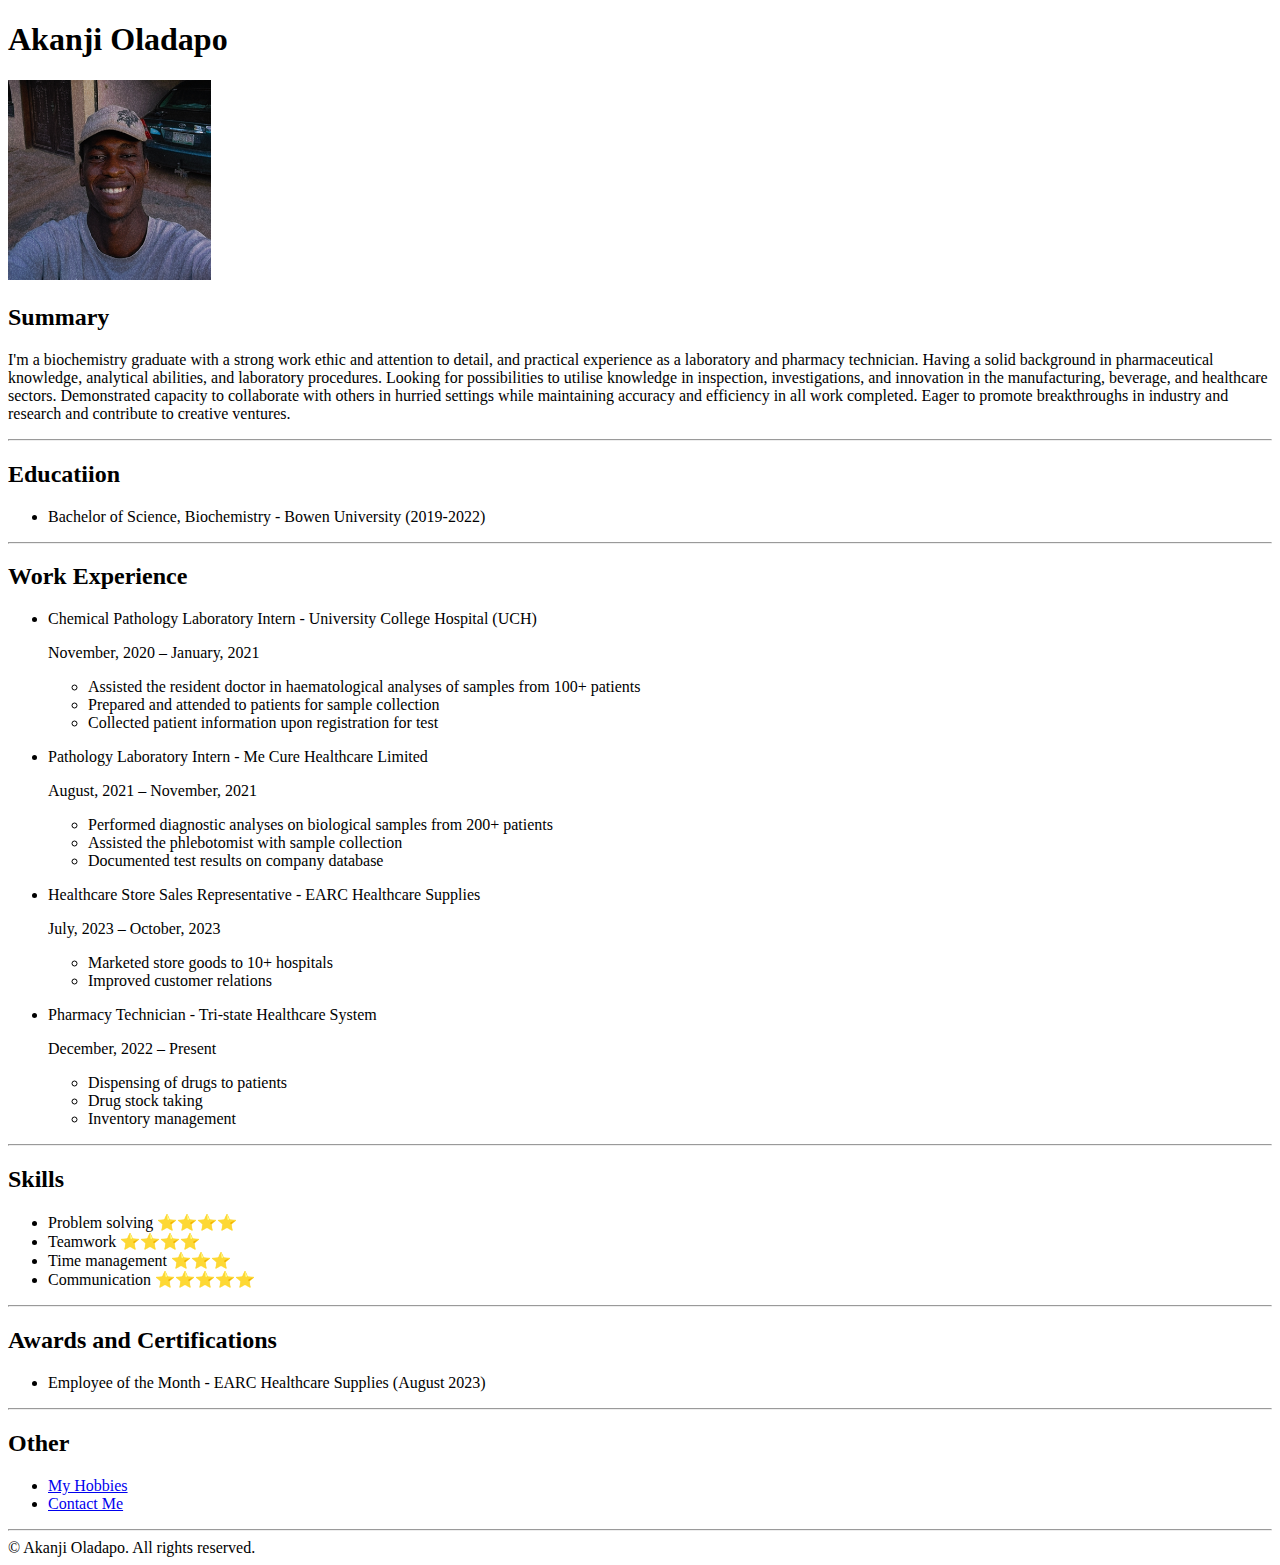
<file: index.html>
<!DOCTYPE html>
<html lang="en">
<head>
    <meta charset="UTF-8">
    <meta name="viewport" content="width=device-width, initial-scale=1.0">
    <title>My Resume</title>
</head>
<body>

    <h1>Akanji Oladapo</h1>
    <img height="200" src="./assets/images/Daps-crop-pfp.png" alt="A picture of me">
    
    <section>
        <h2>Summary</h2>
        <p>I'm a biochemistry graduate with a strong work ethic and attention to detail, and practical experience as a laboratory and pharmacy technician. Having a solid background in pharmaceutical knowledge, analytical abilities, and laboratory procedures. Looking for possibilities to utilise knowledge in inspection, investigations, and innovation in the manufacturing, beverage, and healthcare sectors. Demonstrated capacity to collaborate with others in hurried settings while maintaining accuracy and efficiency in all work completed. Eager to promote breakthroughs in industry and research and contribute to creative ventures.</p>
    </section>
    <hr>

    <section>
        <h2>Educatiion</h2>
        <ul>
            <li>Bachelor of Science, Biochemistry - Bowen University (2019-2022)</li>
        </ul>
    </section>
    <hr>

    <section>
        <h2>Work Experience</h2>
        <ul>
            <li>
                Chemical Pathology Laboratory Intern - University College Hospital (UCH)
                <p>November, 2020 – January, 2021</p>
                <ul>
                    <li>Assisted the resident doctor in haematological analyses of samples from 100+ patients</li>
                    <li>Prepared and attended to patients for sample collection</li>
                    <li>Collected patient information upon registration for test</li>
                </ul>
            </li>
        </ul>
        
        <ul>
            <li>
                Pathology Laboratory Intern - Me Cure Healthcare Limited
                <p>August, 2021 – November, 2021</p>
                <ul>
                    <li>Performed diagnostic analyses on biological samples from 200+ patients</li>
                    <li>Assisted the phlebotomist with sample collection</li>
                    <li>Documented test results on company database</li>
                </ul>
            </li>
        </ul>

        <ul>
            <li>
                Healthcare Store Sales Representative - EARC Healthcare Supplies
                <p>July, 2023 – October, 2023</p>
                <ul>
                    <li>Marketed store goods to 10+ hospitals</li>
                    <li>Improved customer relations</li>
                </ul>
            </li>
        </ul>

        <ul>
            <li>
                Pharmacy Technician - Tri-state Healthcare System
                <p>December, 2022 – Present</p>
                <ul>
                    <li>Dispensing of drugs to patients</li>
                    <li>Drug stock taking</li>
                    <li>Inventory management</li>
                </ul>
            </li>
        </ul>

    </section>
    <hr>

    <section>
        <h2>Skills</h2>
        <ul>
            <li>Problem solving ⭐️⭐️⭐️⭐️</li>
            <li>Teamwork ⭐️⭐️⭐️⭐️</li>
            <li>Time management ⭐️⭐️⭐️</li>
            <li>Communication ⭐️⭐️⭐️⭐️⭐️</li>
        </ul>
    </section>
    <hr>

    <section>
        <h2>Awards and Certifications</h2>
        <ul>
            <li>Employee of the Month - EARC Healthcare Supplies (August 2023)</li>
        </ul>
    </section>
    <hr>

    <section>
        <h2>Other</h2>
        <ul>
            <li><a href="./public/hobbies.html">My Hobbies</a></li>
            <li><a href="./public/contact.html">Contact Me</a></li>
        </ul>   
    </section>
    <hr>

    <footer>© Akanji Oladapo. All rights reserved.</footer>

</body>
</html>
</file>
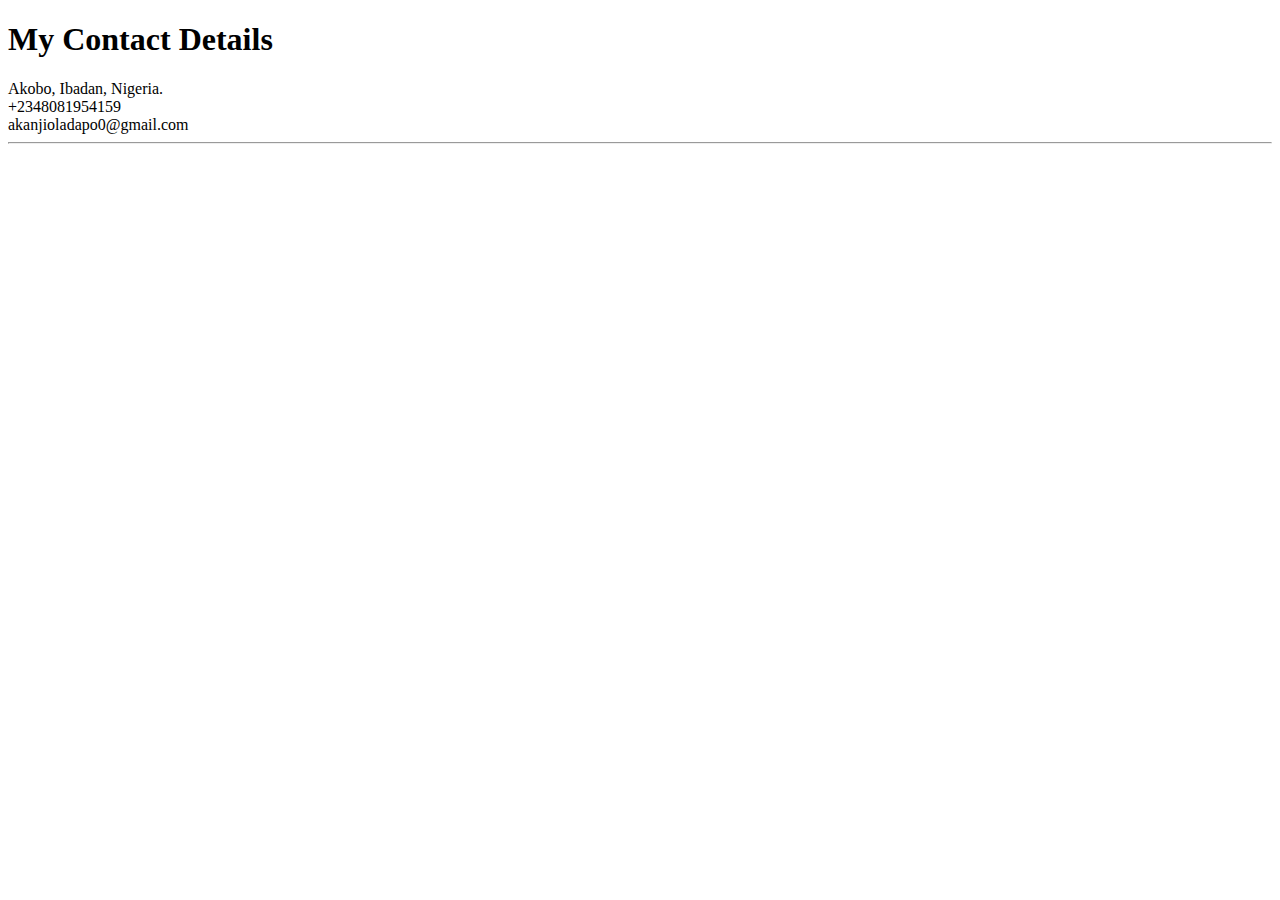
<file: public/contact.html>
<!DOCTYPE html>
<html lang="en">
<head>
    <meta charset="UTF-8">
    <meta name="viewport" content="width=device-width, initial-scale=1.0">
    <title>My Contact Details</title>
</head>
<body>
    <h1>My Contact Details</h1>
    Akobo, Ibadan, Nigeria. <br>
    +2348081954159 <br>
    akanjioladapo0@gmail.com
    <hr>
</body>
</html>
</file>
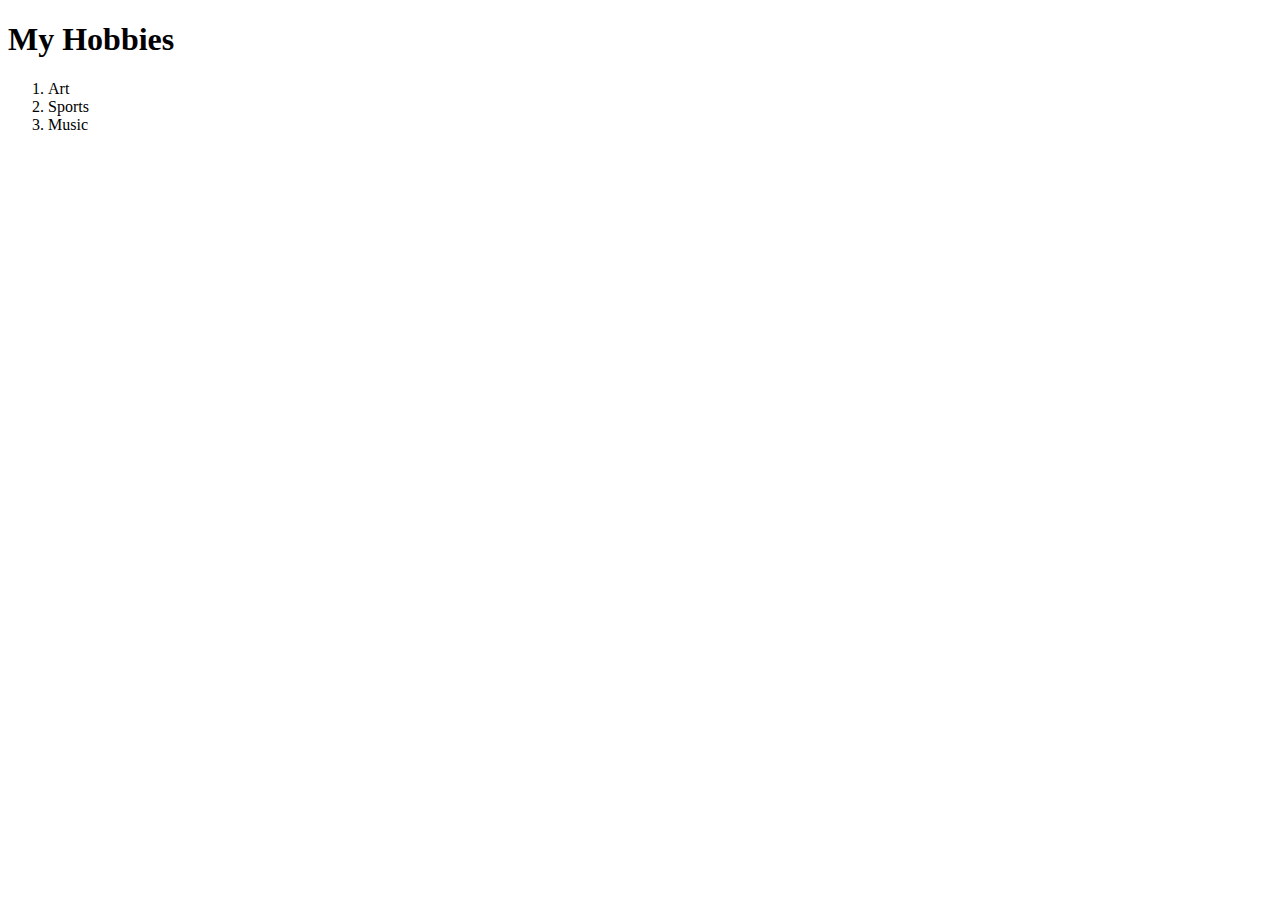
<file: public/hobbies.html>
<!DOCTYPE html>
<html lang="en">
<head>
    <meta charset="UTF-8">
    <meta name="viewport" content="width=device-width, initial-scale=1.0">
    <title>My Hobbies</title>
</head>
<body>
    <h1>My Hobbies</h1>
    <ol>
        <li>Art</li>
        <li>Sports</li>
        <li>Music</li>
    </ol>
</body>
</html>
</file>
